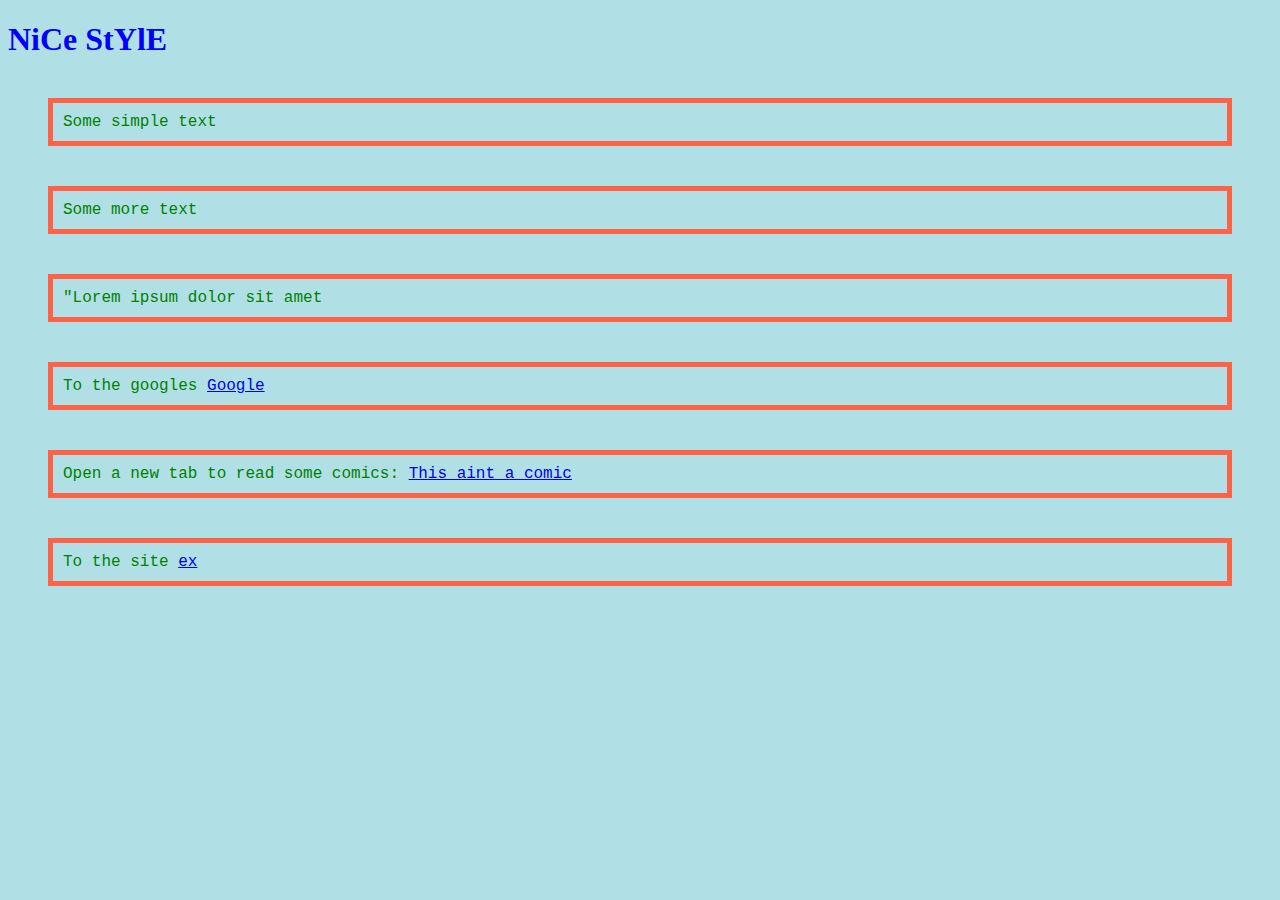
<file: index.html>
<!DOCTYPE html>
<html>

<head>
<title>Ex3 </title>
<link rel="stylesheet" href="myStyles.css">
</head>

<body>
	<h1>NiCe StYlE</h1>
	<p>Some simple text</p>
	<p>Some more text</p>
	<p>"Lorem ipsum dolor sit amet</p>
	<p> To the googles <a href="https://www.google.com/">Google</a></p>
	<p> Open a new tab to read some comics: <a href="https://explosm.net/" target="_blank">This aint a comic</a> </p>
	<p> To the site <a href="Html list/HTML ex4 list.html">ex </a></p>

</body>
</html>
</file>
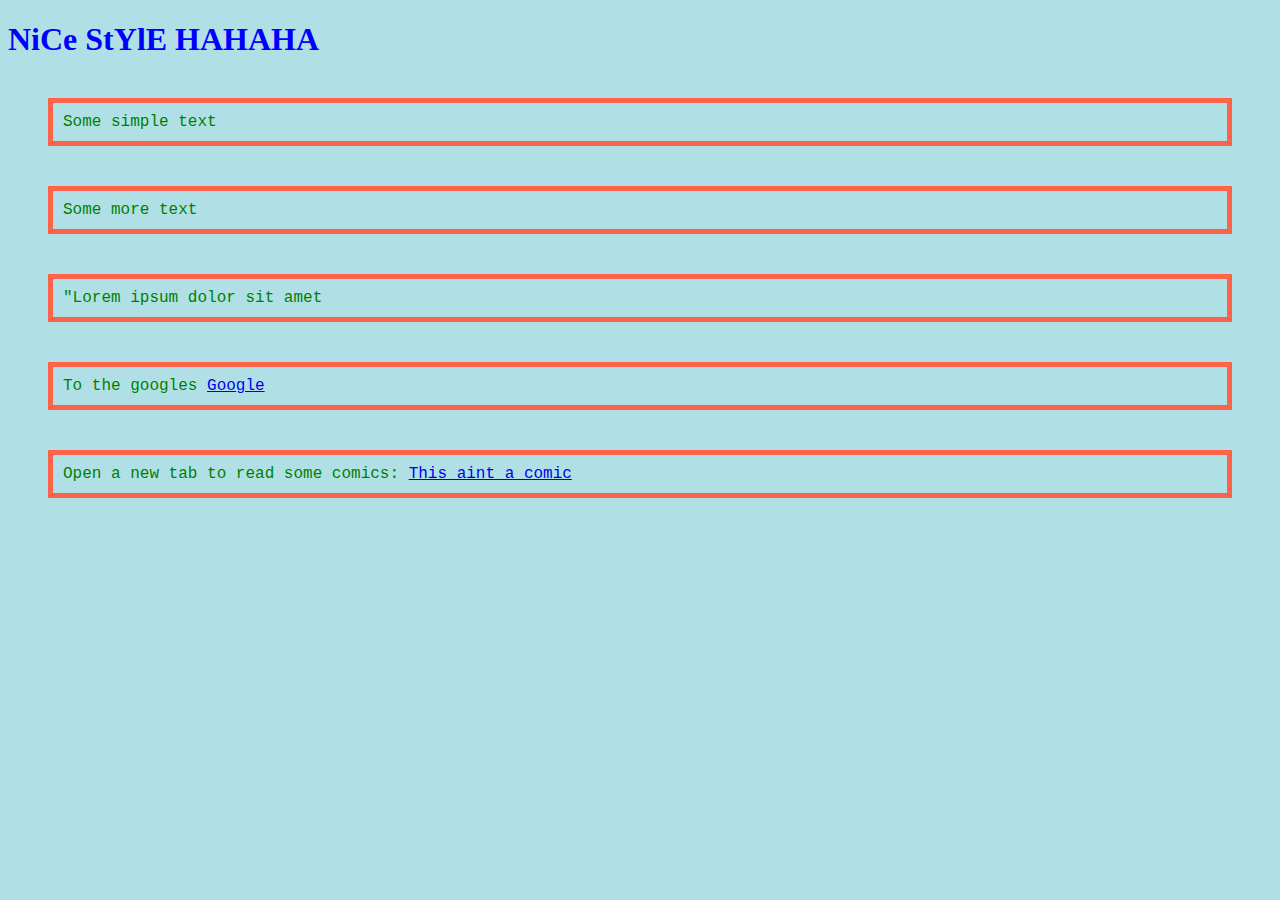
<file: ex3.html>
<!DOCTYPE html>
<html>

<head>
<title>Ex3 </title>
<link rel="stylesheet" href="myStyles.css">
</head>

<body>
	<h1>NiCe StYlE HAHAHA</h1>
	<p>Some simple text</p>
	<p>Some more text</p>
	<p>"Lorem ipsum dolor sit amet</p>
	<p> To the googles <a href="https://www.google.com/">Google</a></p>
	<p> Open a new tab to read some comics: <a href="https://explosm.net/" target="_blank">This aint a comic</a> </p>

</body>
</html>
</file>
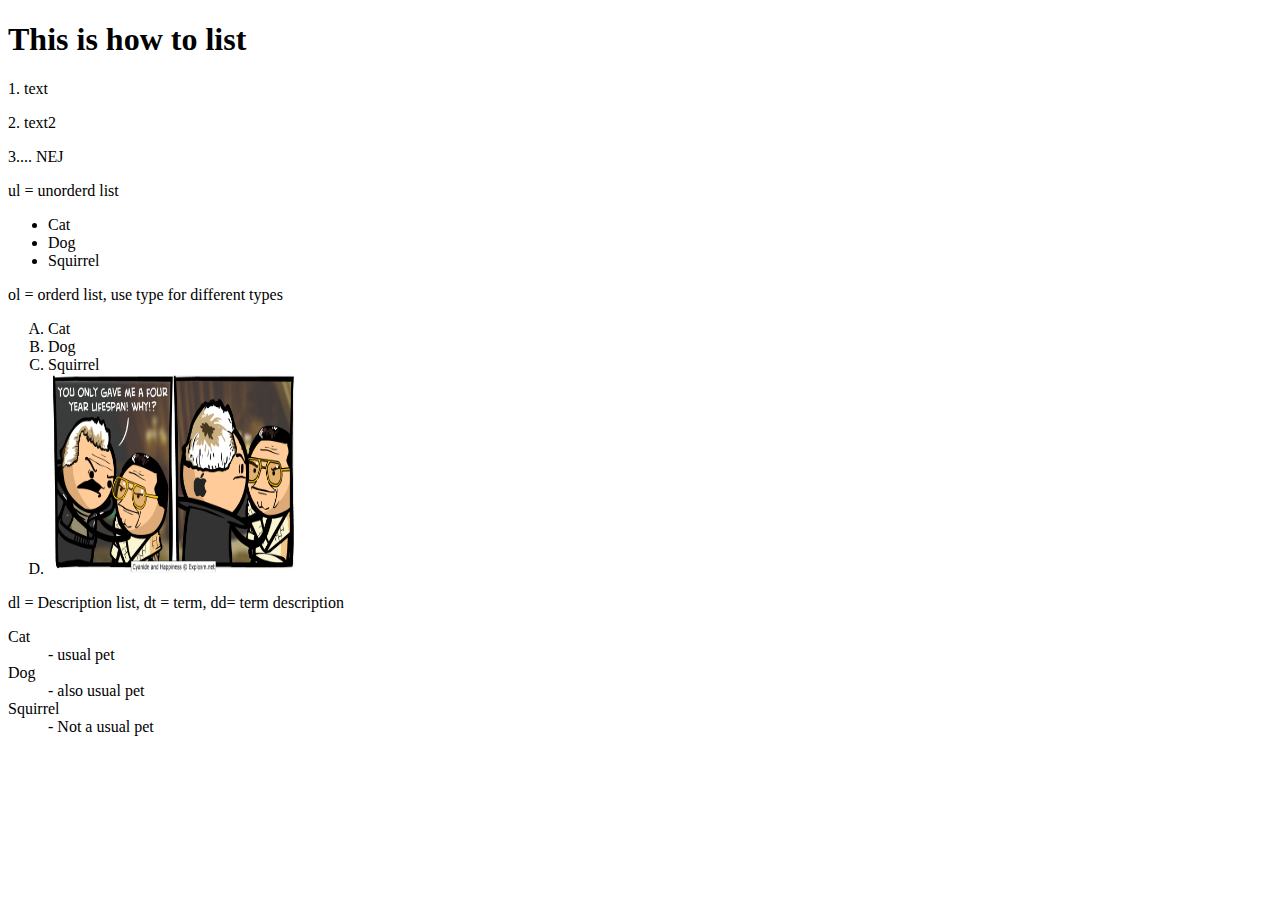
<file: Html list/HTML ex4 list.html>
<!DOCTYPE html>
<html>
<head>
<title>Page Title</title>
</head>
<body>

<h1>This is how to list </h1>

<p>1. text  </p>
<p>2. text2 </p>
<p>3.... NEJ</p>




<p>ul = unorderd list</p>
<ul>
  <li>Cat</li>
  <li>Dog</li>
  <li>Squirrel</li>
</ul>

<p>ol = orderd list, use type for different types</p>
<ol type="A">
  <li>Cat</li>
  <li>Dog</li>
  <li>Squirrel</li>
  <li><img src="blade-runner.png" alt="comic picture" style="width:250px;height:200px;"></li>
</ol>

<p>dl = Description list, dt = term, dd= term description</p>
<dl>
  <dt>Cat</dt>
  <dd>- usual pet</dd>
  <dt>Dog</dt>
  <dd>- also usual pet</dd>
  <dt>Squirrel</dt>
  <dd>- Not a usual pet</dd>
</dl>

<!--
-->

</body>
</html>
</file>
<file: myStyles.css>
body {
  background-color: powderblue;
}
h1 {
  color: blue;
}
p {
  color: green;
  font-family: courier;
  border: 5px solid tomato;
  padding: 10px;
  margin: 40px;
}
</file>
